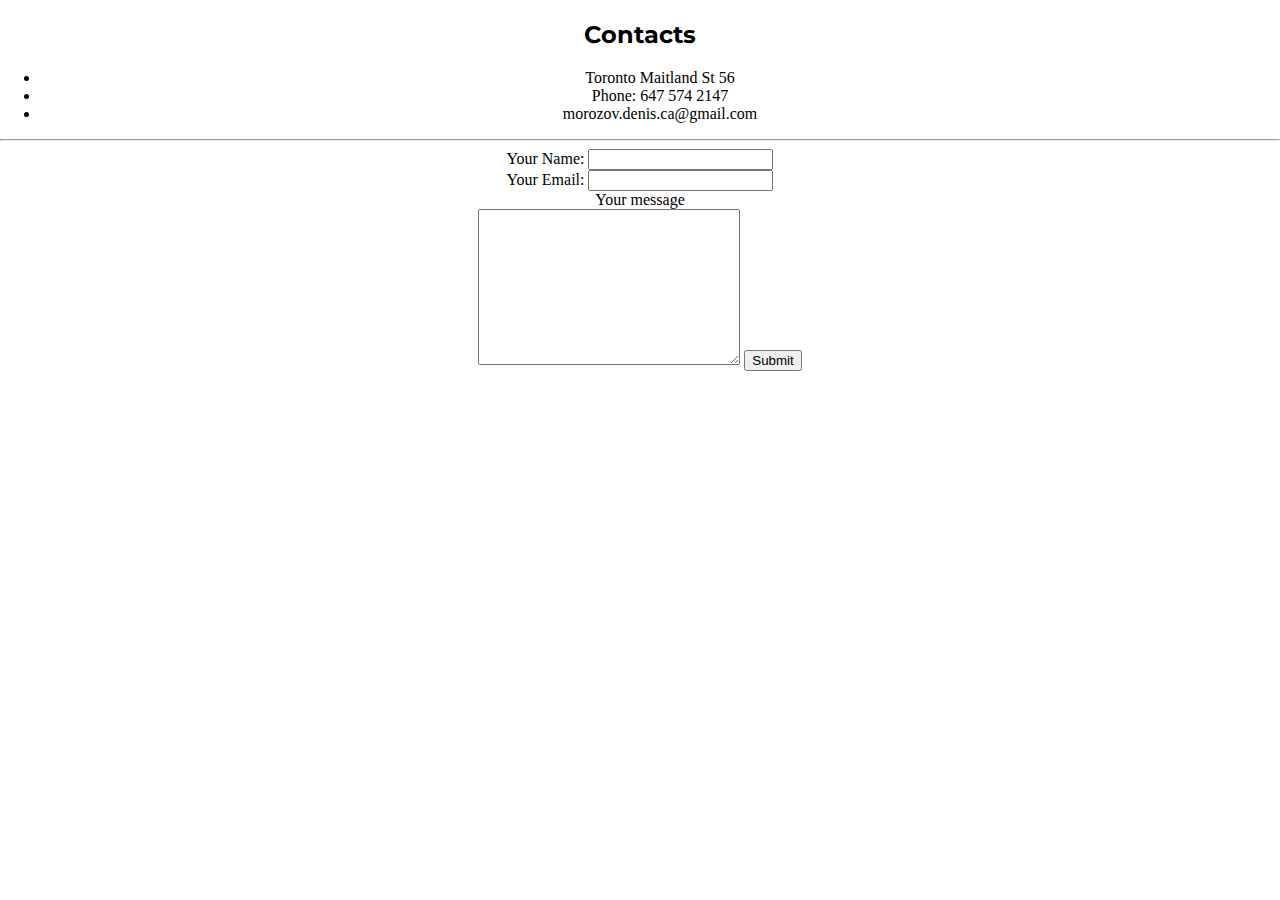
<file: contact-me.html>
<!DOCTYPE html>
<html lang="en">
<head>
  <meta charset="UTF-8">
  <meta name="viewport" content="width=device-width, initial-scale=1.0">
  <meta http-equiv="X-UA-Compatible" content="ie=edge">
  <link rel="stylesheet" href="css/styles.css">
  <title>Document</title>
</head>
<body>
  <h2>Contacts</h2>
  <ul>
    <li>Toronto Maitland St 56</li>
    <li>Phone: 647 574 2147</li>
    <li>morozov.denis.ca@gmail.com</li>
  </ul>
<hr>
  <form action="mailto:morozov.denis.ca@gmail.com" method="post" enctype="text/plain">
    <label> Your Name: </label>
    <input type="text" name="YourName" id="">
    <br>
    <label>Your Email: </label>
    <input type="email" name="YourEmail" id="">
    <br>
    <label for="">Your message</label>
    <br>
    <textarea name="YourMessage" rows="10" cols="30"></textarea>
    <input type="submit" name="" >
  </form>
</body>
</html>
</file>
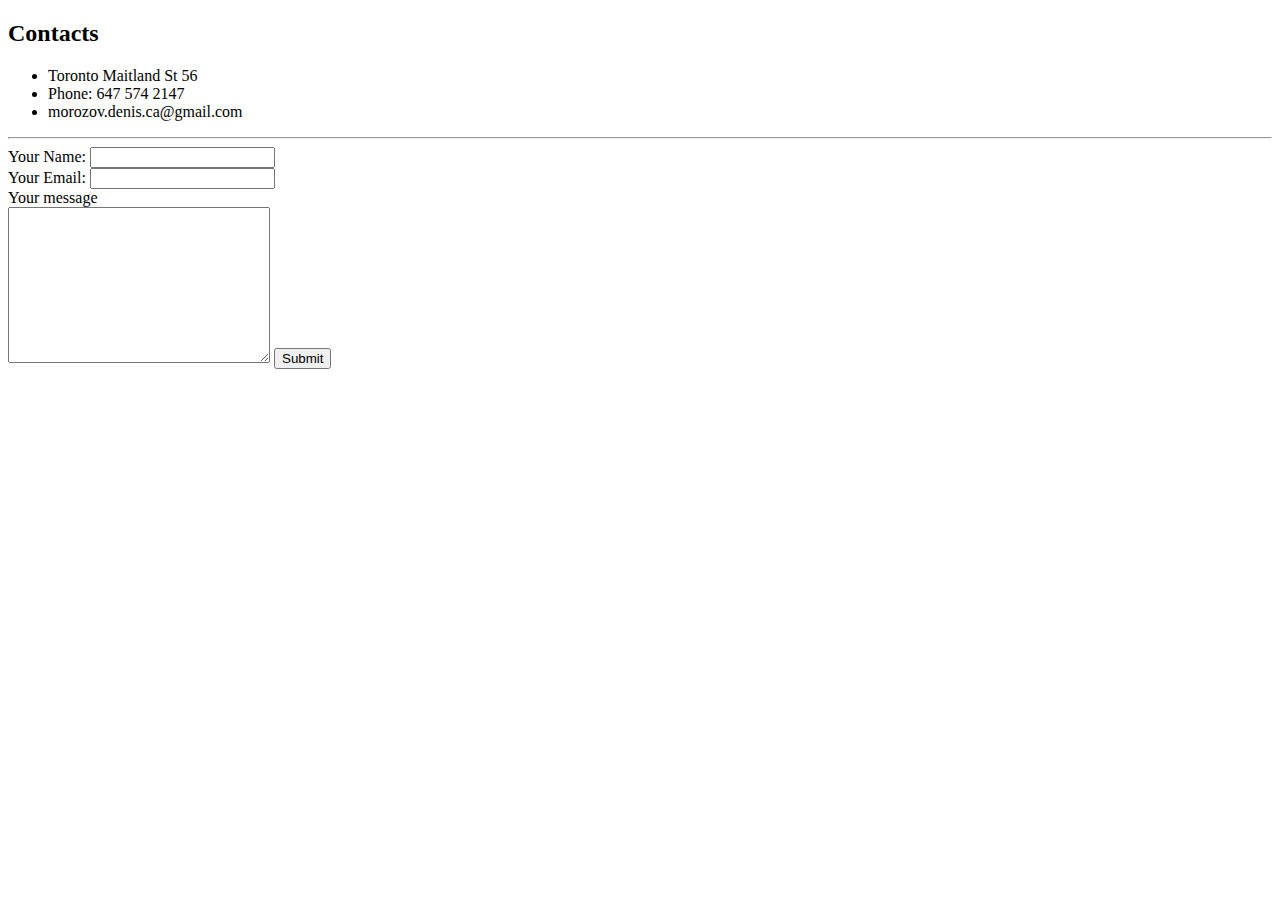
<file: Contacts.html>
<!DOCTYPE html>
<html lang="en">
<head>
  <meta charset="UTF-8">
  <meta name="viewport" content="width=device-width, initial-scale=1.0">
  <meta http-equiv="X-UA-Compatible" content="ie=edge">
  <title>Document</title>
</head>
<body>
  <h2>Contacts</h2>
  <ul>
    <li>Toronto Maitland St 56</li>
    <li>Phone: 647 574 2147</li>
    <li>morozov.denis.ca@gmail.com</li>
  </ul>
<hr>
  <form action="mailto:morozov.denis.ca@gmail.com" method="post" enctype="text/plain">
    <label> Your Name: </label>
    <input type="text" name="YourName" id="">
    <br>
    <label>Your Email: </label>
    <input type="email" name="YourEmail" id="">
    <br>
    <label for="">Your message</label>
    <br>
    <textarea name="YourMessage" rows="10" cols="30"></textarea>
    <input type="submit" name="" >
  </form>
</body>
</html>
</file>
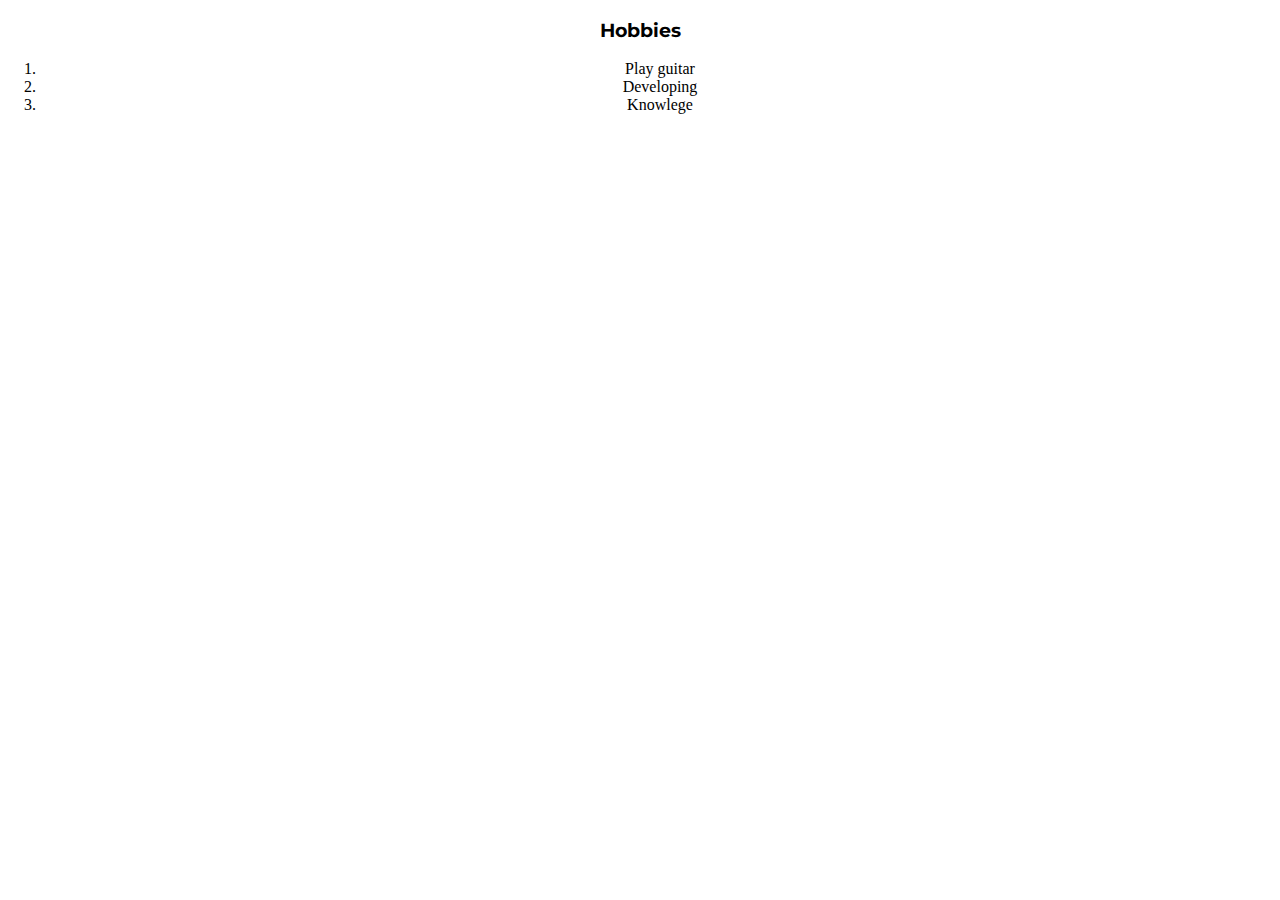
<file: hobbies.html>
<!DOCTYPE html>
<html lang="en">
<head>
  <meta charset="UTF-8">
  <meta name="viewport" content="width=device-width, initial-scale=1.0">
  <meta http-equiv="X-UA-Compatible" content="ie=edge">
  <link rel="stylesheet" href="css/styles.css">
  <title>Document</title>
</head>
<body>
<h3>Hobbies</h3>
  <ol>
    <li>Play guitar</li>
    <li>Developing</li>
    <li>Knowlege </li>
  </ol>
</body>
</html>
</file>
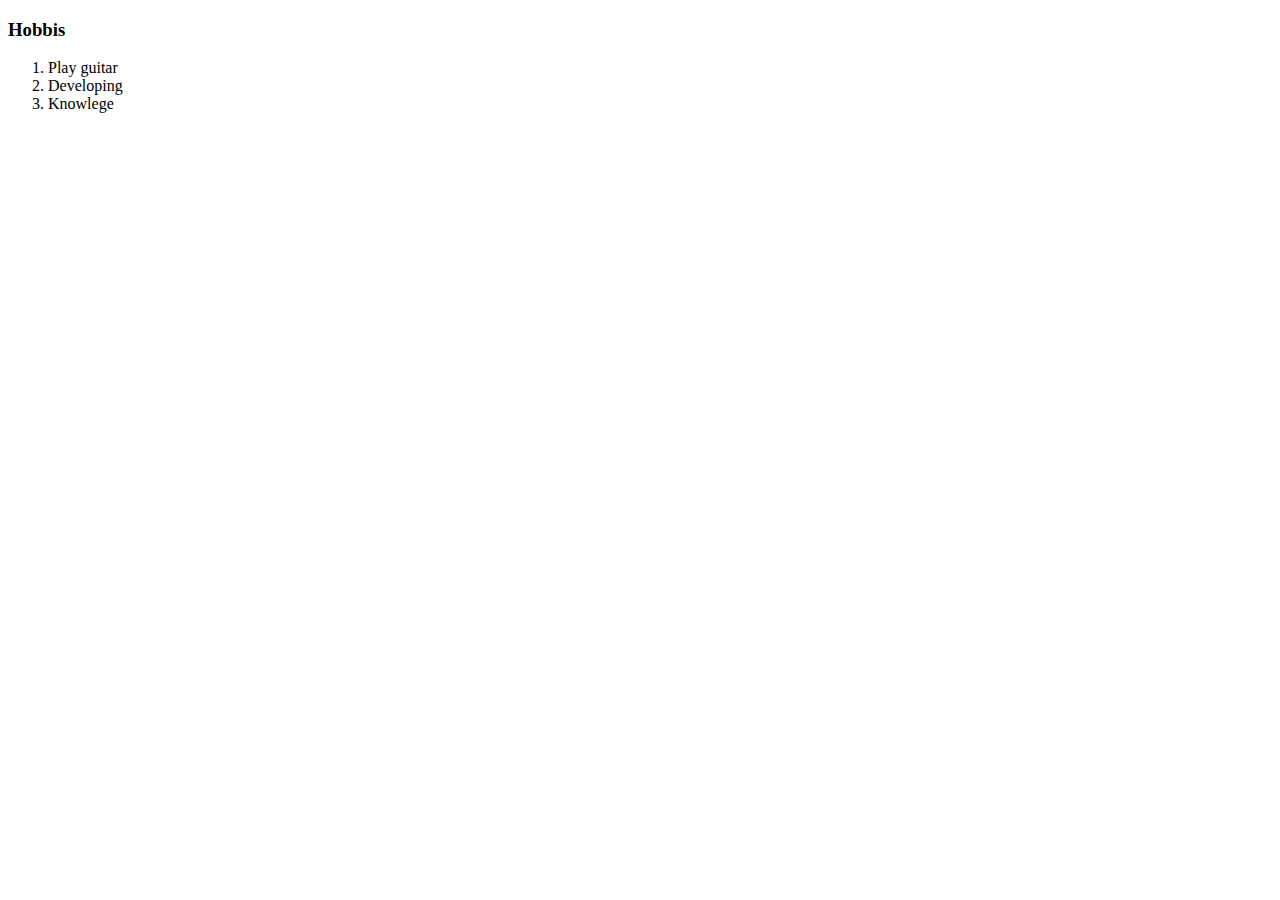
<file: hobbis.html>
<!DOCTYPE html>
<html lang="en">
<head>
  <meta charset="UTF-8">
  <meta name="viewport" content="width=device-width, initial-scale=1.0">
  <meta http-equiv="X-UA-Compatible" content="ie=edge">
  <title>Document</title>
</head>
<body>
<h3>Hobbis</h3>
  <ol>
    <li>Play guitar</li>
    <li>Developing</li>
    <li>Knowlege </li>
  </ol>
</body>
</html>
</file>
<file: css/styles.css>
@import url('https://fonts.googleapis.com/css2?family=Dancing+Script&display=swap');
@import url('https://fonts.googleapis.com/css2?family=Dancing+Script&family=Montserrat&display=swap');
body{
  margin: 0;
  text-align: center;
  font-family: 'Merriweather', serif;

}
h1 {
  margin-top: 0;
  font-size: 5.625em;
  font-family: 'Dancing Script', cursive;
}
h2{
  font-family: 'Montserrat', sans-serif;
}
h3{
  font-family: 'Montserrat', sans-serif;
}

.bottom-cloud{
  position: absolute;
  left: 300px;
  bottom: 300px;
}
.top-cloud{
  position: absolute;
  right: 300px;
  top:50px
}
.top-container {
  background-color: #E3E2F4;
  position: relative;
  padding-top: 100px;
}
.middle-container {

}
.bottom-container {
}
.pro{
text-decoration: underline;

}
</file>
